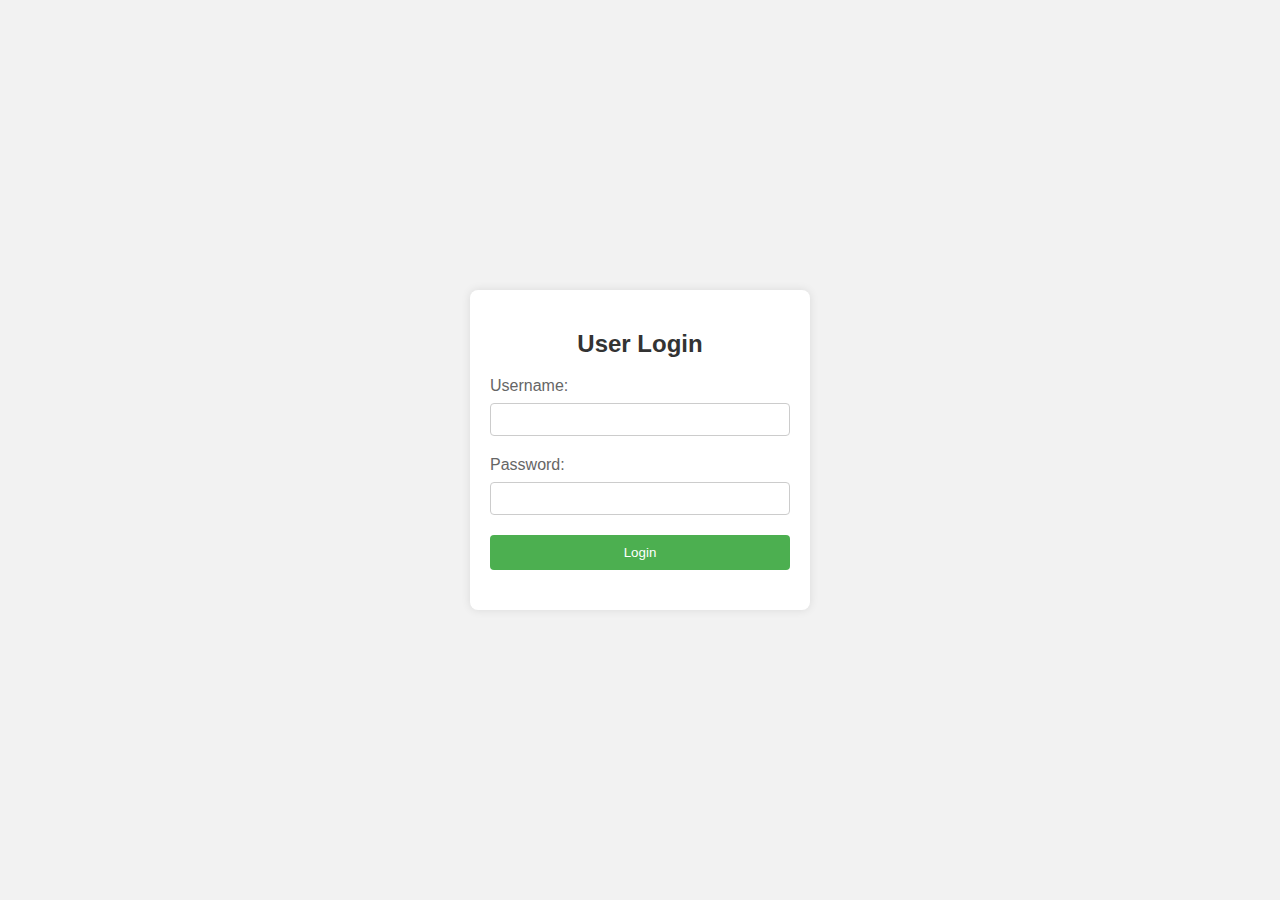
<file: HotelRecummendationSystemServlet/src/main/webapp/LoginAdmin.html>
<!DOCTYPE html>
<html lang="en">

<head>
	<meta charset="UTF-8">
	<meta name="viewport" content="width=device-width, initial-scale=1.0">
	<title>Admin Login</title>
	<link rel="stylesheet" href="CSS/adminlogin.css">
</head>

<body>
	<div class="login-container">
		<h2>User Login</h2>
		<form name='frm' action='adminlogin' method='POST'>
		<div class="input-group">
			<label for="username">Username:</label> <input type="text"
				id="username" name="username" required>
		</div>
		<div class="input-group">
			<label for="password">Password:</label> <input type="password"
				id="password" name="password" required>
		</div>
		<div class="input-group">
			<button type="submit">Login</button>
		</div>
		</form>
	</div>

</body>

</html>
</file>
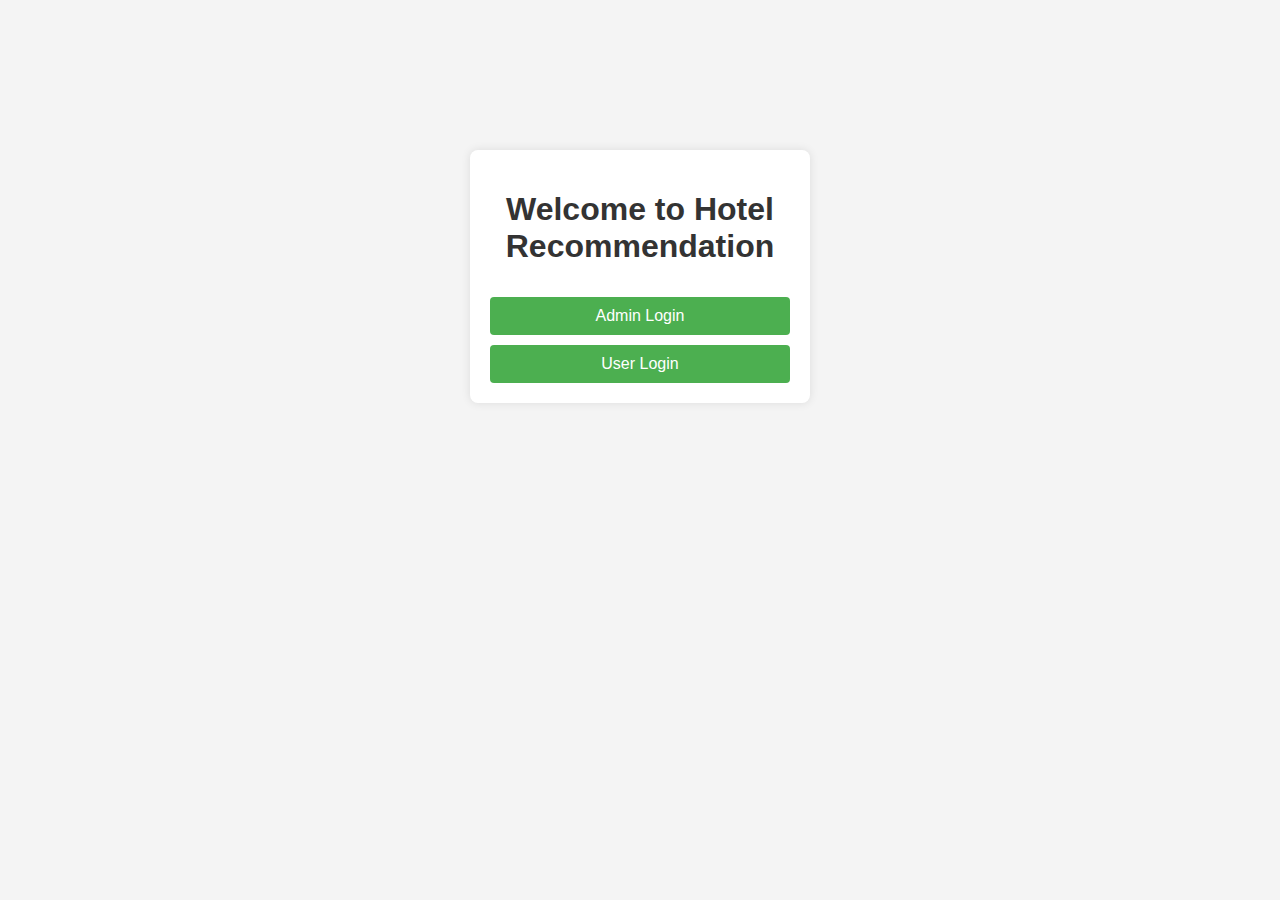
<file: HotelRecummendationSystemServlet/src/main/webapp/welcome.html>
<!DOCTYPE html>
<html lang="en">
<head>
    <meta charset="UTF-8">
    <meta name="viewport" content="width=device-width, initial-scale=1.0">
    <title>Welcome Page</title>
    <style>
        body {
            font-family: 'Arial', sans-serif;
            margin: 0;
            padding: 0;
            background-color: #f4f4f4;
            text-align: center;
        }

        .container {
            max-width: 300px;
            margin: 0 auto;
            padding: 20px;
            background-color: #fff;
            border-radius: 8px;
            box-shadow: 0 0 10px rgba(0, 0, 0, 0.1);
            margin-top: 150px;
        }

        h1 {
            color: #333;
        }

        .login-option {
            display: flex;
            flex-direction: column;
            margin-top: 20px;
        }

        .login-button {
            margin-top: 10px;
            padding: 10px;
            font-size: 16px;
            cursor: pointer;
            background-color: #4caf50;
            color: #fff;
            border: none;
            border-radius: 4px;
        }

        .login-button:hover {
            background-color: #45a049;
        }
        a{
			text-decoration: none;
			color: #fff;
		}
    </style>
</head>
<body>
    <div class="container">
        <h1>Welcome to Hotel Recommendation</h1>
        <div class="login-option">
            <button class="login-button" ><a href="LoginAdmin.html">Admin Login</a></button>
            <button class="login-button" ><a href="userhome.jsp">User Login</a></button>
        </div>
    </div>
</body>
</html>
</file>
<file: HotelRecummendationSystemServlet/src/main/webapp/CSS/adminlogin.css>
body {
	font-family: Arial, sans-serif;
	margin: 0;
	padding: 0;
	display: flex;
	justify-content: center;
	align-items: center;
	height: 100vh;
	background-color: #f2f2f2;
}

.login-container {
	width: 300px;
	padding: 20px;
	background-color: #fff;
	border-radius: 8px;
	box-shadow: 0 0 10px rgba(0, 0, 0, 0.1);
}

.login-container h2 {
	text-align: center;
	color: #333;
}

.input-group {
	margin-bottom: 20px;
}

.input-group label {
	display: block;
	margin-bottom: 8px;
	color: #666;
}

.input-group input {
	width: 100%;
	padding: 8px;
	border: 1px solid #ccc;
	border-radius: 4px;
	box-sizing: border-box;
}

.input-group button {
	width: 100%;
	padding: 10px;
	background-color: #4caf50;
	color: #fff;
	border: none;
	border-radius: 4px;
	cursor: pointer;
}
.input-group button a{
	text-decoration:none;
	color: #fff;
}
@media ( max-width : 400px) {
	.login-container {
		width: 80%;
	}
}
</file>
